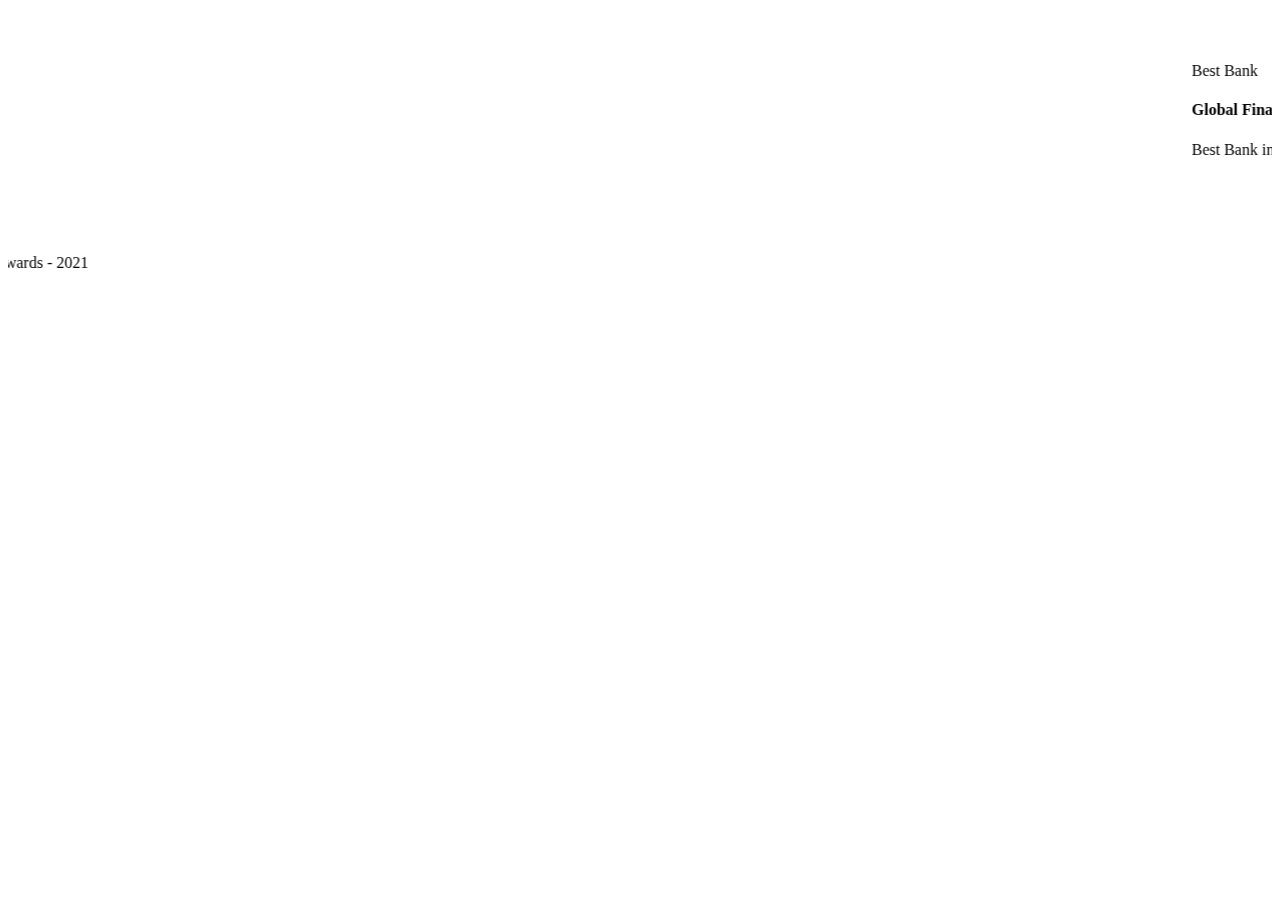
<file: src/app/about/about.component.html>
<html>
    <body >
        
<br>
<br>
<br><marquee direction="top" scrollamount=10>
    
<div class="card text-white bg-primary mb-3" style="max-width: 20rem;">
    <div class="card-header">Best Bank</div>
    <div class="card-body">
      <h4 class="card-title">Global Finance</h4>
      <p class="card-text"> Best Bank in the World 2020</p>
    </div>
  </div>
</marquee>
<marquee direction="right" scrollamount=10>
    <div class="card text-white bg-danger mb-3" style="max-width: 20rem;">
        <div class="card-header">Digital</div>
        <div class="card-body">
          <h4 class="card-title">Celent</h4>
          <p class="card-text">Model Bank Awards - 2021</p>
        </div>
      </div>
</marquee>
</body>
</html>
</file>
